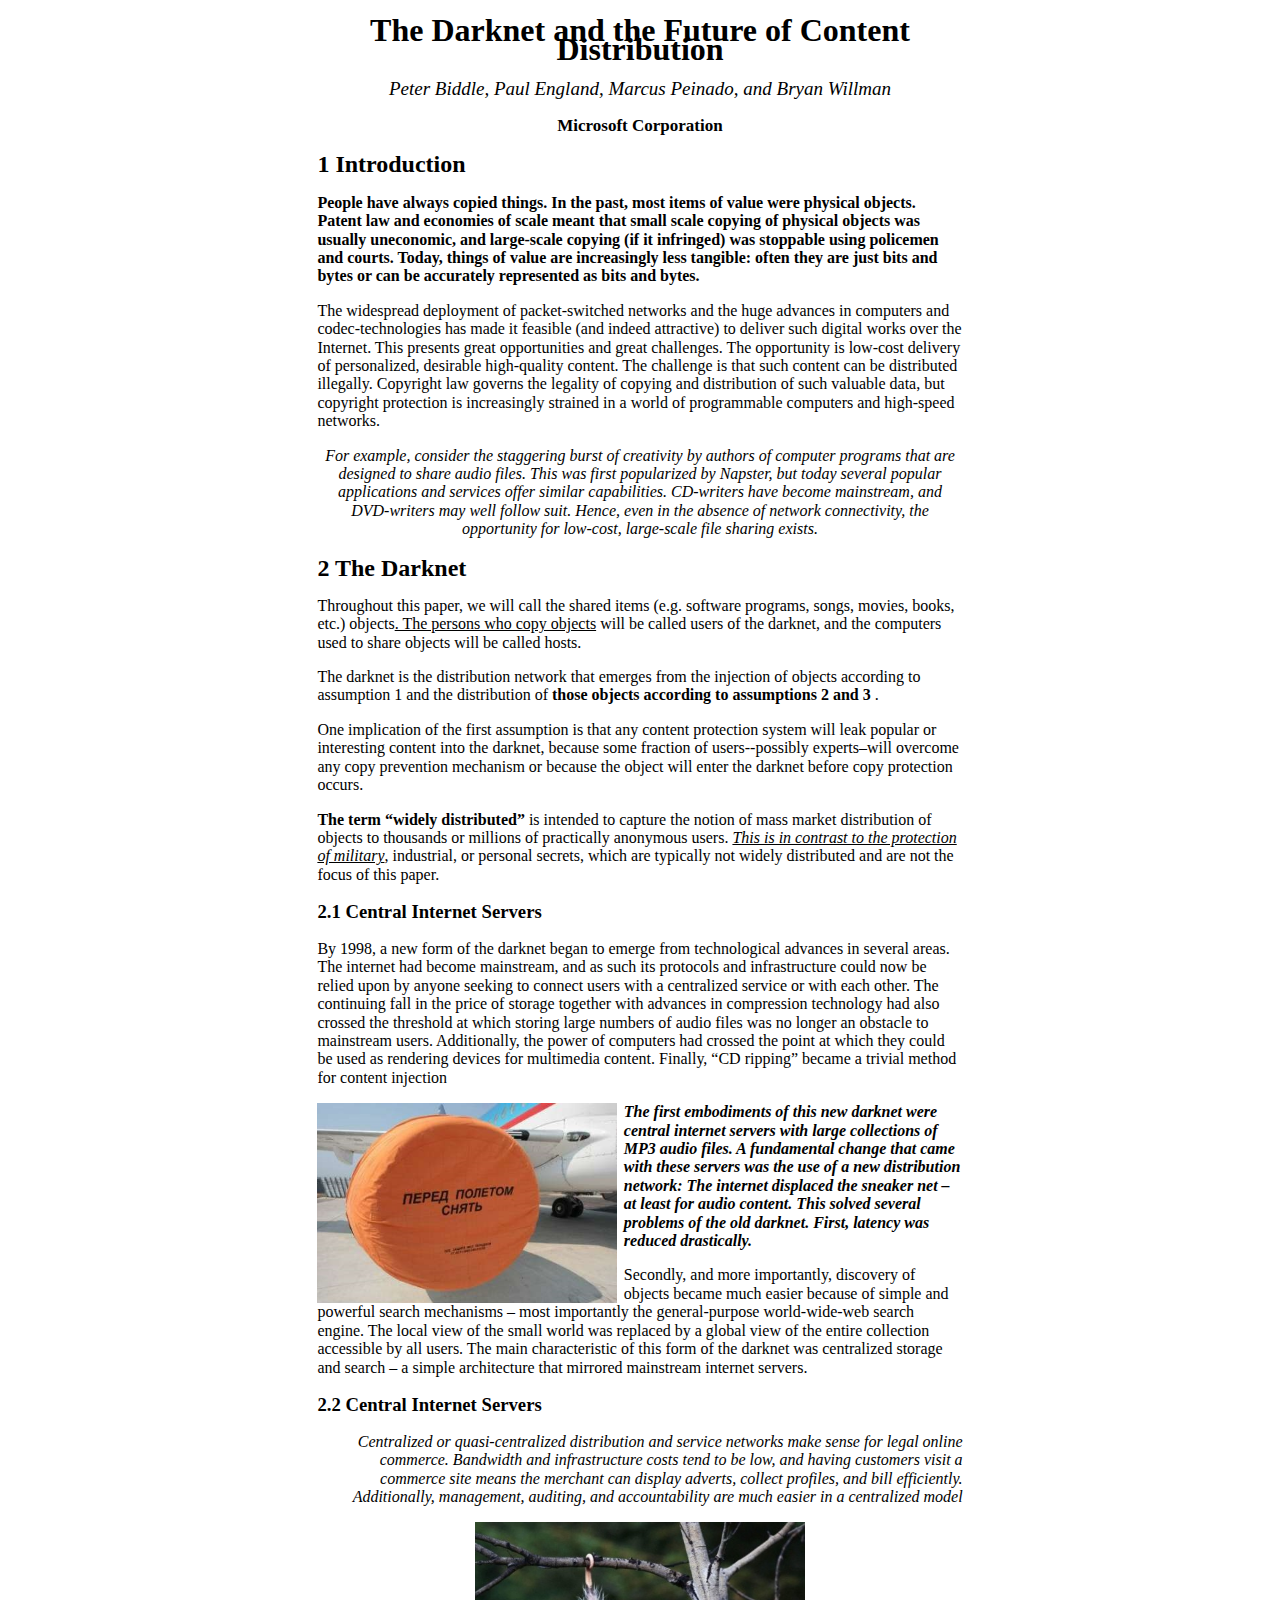
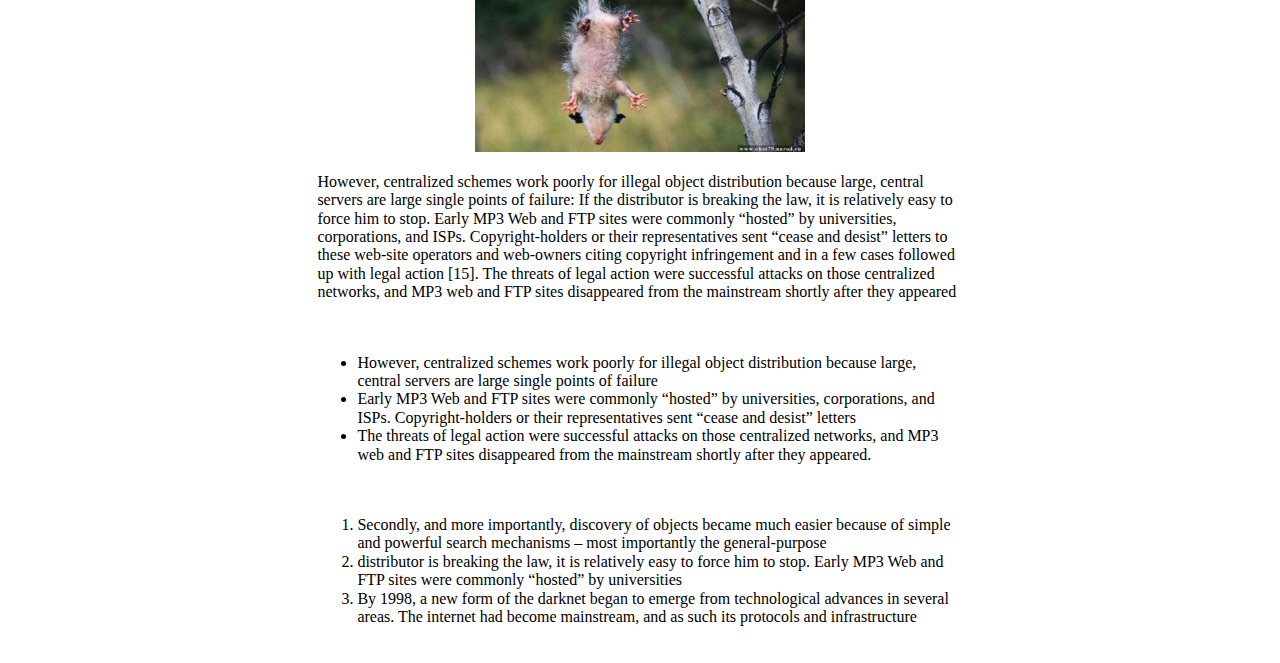
<file: homework-1-1/index.html>
<!DOCTYPE html>
<html lang="en">
<head>
    <meta charset="UTF-8">
    <meta name="viewport" content="width=device-width, initial-scale=1.0">
    <meta http-equiv="X-UA-Compatible" content="ie=edge">
    <title>Document</title>
    <link rel="stylesheet" href="css/style.css">
</head>
<body>
    <header>
        <h1>The Darknet and the Future of Content Distribution</h1>
        <p class="header-italic"><em>Peter Biddle, Paul England, Marcus Peinado, and Bryan Willman</em></p>
        <p class="header-bold"><b>Microsoft Corporation</b></p>
    </header>
    <div class="main">
        <article class="first-article">
            <h2>1 Introduction</h2>
            <p>
                <b>People have always copied things. In the past, most items of value were physical objects. Patent law
                and economies of scale meant that small scale copying of physical objects was usually uneconomic, and
                large-scale copying (if it infringed) was stoppable
                using policemen and courts. Today, things of value
                are increasingly less tangible: often they are just bits and bytes or can be accurately represented as
                bits and bytes.</b>
            </p>
            <p> 
                The widespread deployment of packet-switched networks and the huge advances in computers and codec-technologies has made it feasible (and indeed attractive) to deliver such digital works over the Internet.  This presents great opportunities and great challenges.  The opportunity is low-cost delivery of personalized, desirable high-quality content.  The challenge is that such content can be distributed illegally.  Copyright law governs the legality of copying and distribution of such valuable data, but copyright protection is increasingly strained in a world of programmable computers and high-speed networks.
            </p>
            <p class="text-italic-center">
                <i>For example, consider the staggering burst of creativity by authors of computer programs that are designed to share audio files.  This was first popularized by Napster, but today several popular applications and services offer similar capabilities.  CD-writers have become mainstream, and DVD-writers may well follow suit.  Hence, even in the absence of network connectivity, the opportunity for low-cost, large-scale file sharing exists.</i> 
            </p>
        </article>
        <article class="second-article">
            <h2>2  The Darknet</h2>
            <p>
                Throughout this paper, we will call the shared items (e.g. software programs, songs, movies, books, etc.) objects<span class="span-underline">. The persons who copy objects</span> will be called users of the darknet, and the computers used to share objects will be called hosts.
            </p>
            <p>
                The darknet is the distribution network that emerges from the injection of objects according to assumption 1 and the distribution of <b>those objects according to assumptions 2 and 3</b> .
            </p>
            <p>
                One implication of the first assumption is that any content protection system will leak popular or interesting content into the darknet, because some fraction of users--possibly experts–will overcome any copy prevention mechanism or because the object will enter the darknet before copy protection occurs. 
            </p>
            <p>
                <b>The term “widely distributed”</b>  is intended to capture the notion of mass market distribution of objects to thousands or millions of practically anonymous users. <span class="span-underline"><i>This is in contrast to the protection of military</i></span>, industrial, or personal secrets, which are typically not widely distributed and are not the focus of this paper.
            </p>
            <section class="section-one">
                <h3>2.1 Central Internet Servers</h3>
                <p>
                    By 1998, a new form of the darknet began to emerge from technological advances in several areas. The internet had become mainstream, and as such its protocols and infrastructure could now be relied upon by anyone seeking to connect users with a centralized service or with each other. The continuing fall in the price of storage together with advances in compression technology had also crossed the threshold at which storing large numbers of audio files was no longer an obstacle to mainstream users. Additionally, the power of computers had crossed the point at which they could be used as rendering devices for multimedia content. Finally, “CD ripping” became a trivial method for content injection
                </p>
                <img src="images/1.jpg" alt="qwe">
                <p>
                    <b><i>The first embodiments of this new darknet were central internet servers with large collections of MP3 audio files. A fundamental change that came with these servers was the use of a new distribution network: The internet displaced the sneaker net – at least for audio content. This solved several problems of the old darknet.  First, latency was reduced drastically.</i></b> 
                </p>
                <p>
                    Secondly, and more importantly, discovery of objects became much easier because of simple and powerful search mechanisms – most importantly the general-purpose world-wide-web search engine. The local view of the small world was replaced by a global view of the entire collection accessible by all users. The main characteristic of this form of the darknet was centralized storage and search – a simple architecture that mirrored mainstream internet servers.
                </p>
            </section>
            <section class="section-two">
                <h3>2.2 Central Internet Servers</h3>
                <p class="text-italic-right">
                    <i>Centralized or quasi-centralized distribution and service networks make sense for legal online commerce.  Bandwidth and infrastructure costs tend to be low, and having customers visit a commerce site means the merchant can display adverts, collect profiles, and bill efficiently.  Additionally, management, auditing, and accountability are much easier in a centralized model</i> 
                </p>
                <div class="image"><img src="images/2.jpg" alt="qwe"></div>
                <p>
                    However, centralized schemes work poorly for illegal object distribution because large, central servers are large single points of failure: If the distributor is breaking the law, it is relatively easy to force him to stop.  Early MP3 Web and FTP sites were commonly “hosted” by universities, corporations, and ISPs.  Copyright-holders or their representatives sent “cease and desist” letters to these web-site operators and web-owners citing copyright infringement and in a few cases followed up with legal action [15].  The threats of legal action were successful attacks on those centralized networks, and MP3 web and FTP sites disappeared from the mainstream shortly after they appeared
                </p>
            </section>
            <div class="section-two">
                <ul>
                    <li>
                        However, centralized schemes work poorly for illegal object distribution because large, central servers are large single points of failure
                    </li>
                    <li>
                        Early MP3 Web and FTP sites were commonly “hosted” by universities, corporations, and ISPs.  Copyright-holders or their representatives sent “cease and desist” letters
                    </li>
                    <li>
                        The threats of legal action were successful attacks on those centralized networks, and MP3 web and FTP sites disappeared from the mainstream shortly after they appeared.
                    </li>
                </ul>
            </div>
            <div class="section-two">
                <ol>
                    <li>
                        Secondly, and more importantly, discovery of objects became much easier because of simple and powerful search mechanisms – most importantly the general-purpose
                    </li>
                    <li>
                        distributor is breaking the law, it is relatively easy to force him to stop.  Early MP3 Web and FTP sites were commonly “hosted” by universities
                    </li>
                    <li>
                        By 1998, a new form of the darknet began to emerge from technological advances in several areas. The internet had become mainstream, and as such its protocols and infrastructure
                    </li>
                </ol>
            </div>
        </article>
    </div>
</body>
</html>
</file>
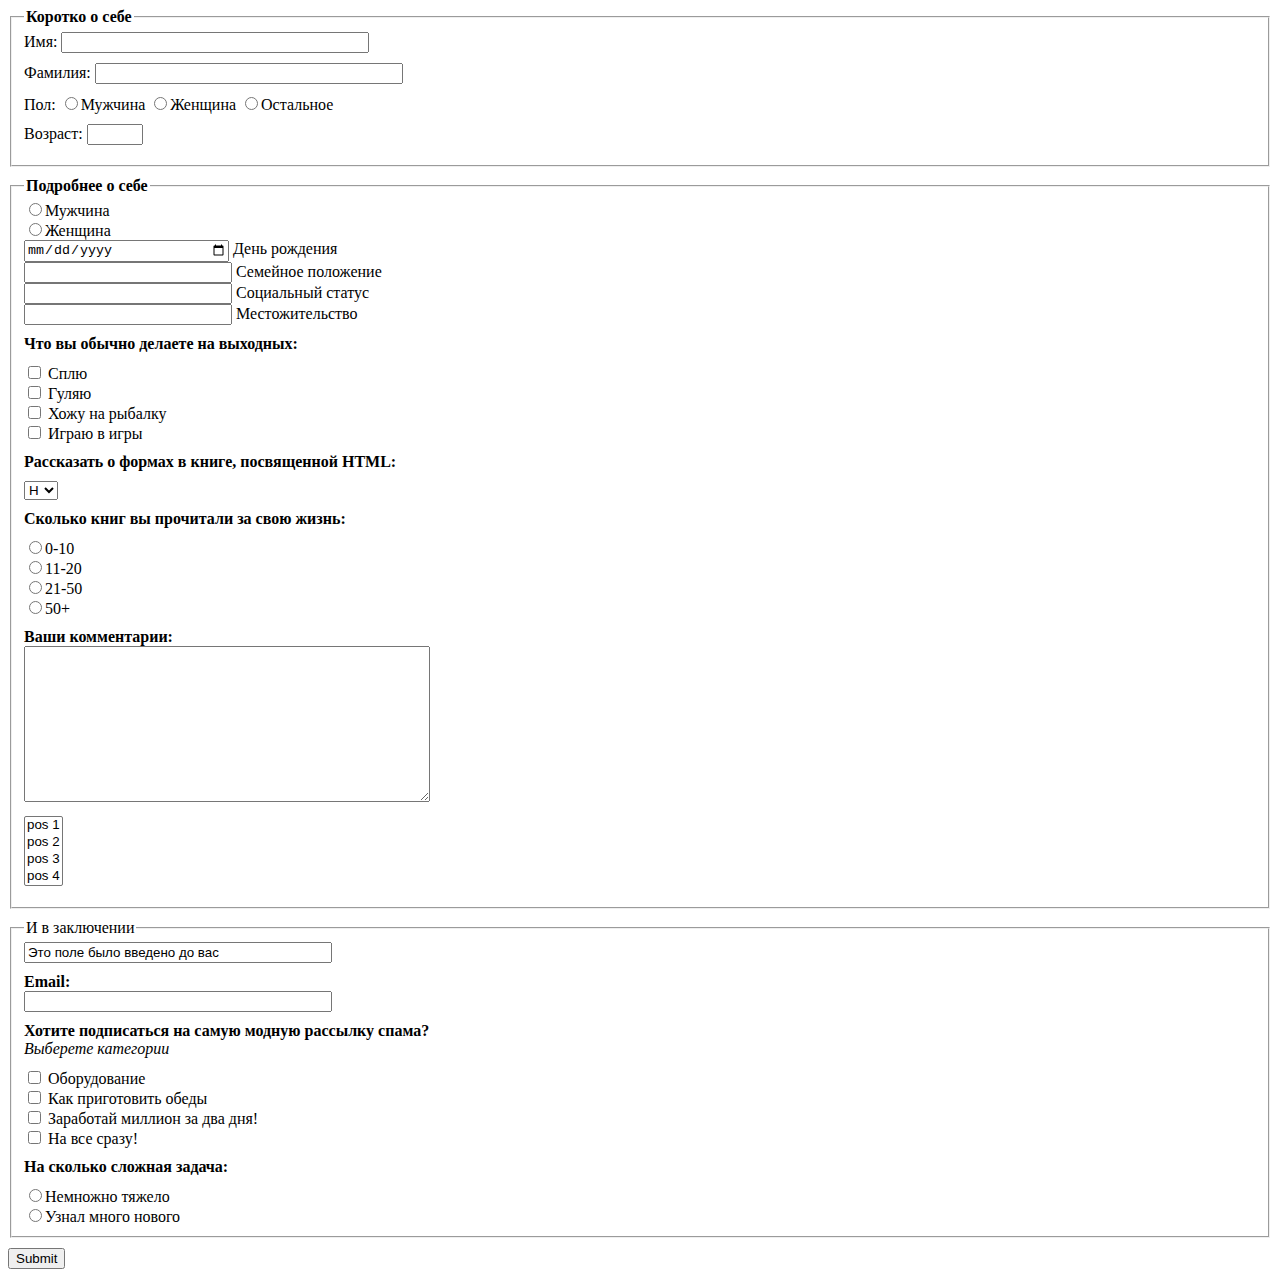
<file: homework-1-2/index.html>
<!DOCTYPE html>
<html lang="en">
<head>
    <meta charset="UTF-8">
    <meta name="viewport" content="width=device-width, initial-scale=1.0">
    <meta http-equiv="X-UA-Compatible" content="ie=edge">
    <title>Document</title>
    <link rel="stylesheet" href="css/style.css">
</head>
<body>
    <form action="#">
        <fieldset>
            <legend><b>Коротко о себе</b></legend>

            <div class="div-padding">
                <label>Имя:</label>
                <input type="text">
            </div>
            <div class="div-padding">
                <label>Фамилия:</label>
                <input type="text">
            </div>
            <div class="div-padding">
                <label>Пол:</label>
                <div class="div-inline"><input type="radio" name="sex" value="sex1">Мужчина</div> 
                <div class="div-inline"><input type="radio" name="sex" value="sex2">Женщина</div>
                <div class="div-inline"><input type="radio" name="sex" value="sex2">Остальное</div> 
            </div>
            <div class="div-padding">
                <label>Возраст:</label>
                <input type="number" min="1" max="99">
            </div>
        </fieldset>

        <fieldset>
            <legend><b>Подробнее о себе</b></legend>

            <div>
                <div><input type="radio" name="sex" value="sex1">Мужчина</div> 
                <div><input type="radio" name="sex" value="sex2">Женщина</div>
            </div>
            <div class="div-padding">
                <div>
                    <input type="date" id="input-smaller">
                    <label>День рождения</label>
                </div>
                <div>
                    <input type="text" id="input-smaller">
                    <label>Семейное положение</label>
                </div>
                <div>
                    <input type="text" id="input-smaller">
                    <label>Социальный статус</label>
                </div>
                <div>
                    <input type="text" id="input-smaller">
                    <label>Местожительство</label>
                </div>
            </div>

            <div class="div-padding"><b>Что вы обычно делаете на выходных:</b></div>
            <div class="div-padding">
                <div>
                    <input type="checkbox">
                    <label>Сплю</label>
                </div>
                <div>
                    <input type="checkbox">
                    <label>Гуляю</label>
                </div>
                <div>
                    <input type="checkbox">
                    <label>Хожу на рыбалку</label>
                </div>
                <div>
                    <input type="checkbox">
                    <label>Играю в игры</label>
                </div>
            </div>

            <div class="div-padding"><b>Рассказать о формах в книге, посвященной HTML:</b></div>
            <div class="div-padding">
                <select name="form-html">
                    <option>H</option>
                    <option>T</option>
                    <option>M</option>
                    <option>L</option>
                </select>
            </div>

            <div class="div-padding"><b>Сколько книг вы прочитали за свою жизнь:</b></div>
            <div class="div-padding">
                <div><input type="radio" name="book" value="book1">0-10</div> 
                <div><input type="radio" name="book" value="book2">11-20</div>
                <div><input type="radio" name="book" value="book3">21-50</div> 
                <div><input type="radio" name="book" value="book4">50+</div>
            </div>

            <div><b>Ваши комментарии:</b></div>
            <div class="div-padding">
                <textarea name="comment"></textarea>
            </div>
            <div class="div-padding">
                <select name="position" size="4">
                    <option>pos 1</option>
                    <option>pos 2</option>
                    <option>pos 3</option>
                    <option>pos 4</option>
                </select>
            </div>
        </fieldset>

        <fieldset>
            <legend>И в заключении</legend>

            <div class="div-padding">
                <input type="text" value="Это поле было введено до вас" readonly>
            </div>

            <div class="div-padding">
                <div><b>Email:</b></div>
                <input type="email">
            </div>

            <div class="div-padding">
                <div><b>Хотите подписаться на самую модную рассылку спама?</b></div>
                <div><i>Выберете категории</i></div>
            </div>

            <div class="div-padding">
                <div>
                    <input type="checkbox">
                    <label>Оборудование</label>
                </div>
                <div>
                    <input type="checkbox">
                    <label>Как приготовить обеды</label>
                </div>
                <div>
                    <input type="checkbox">
                    <label>Заработай миллион за два дня!</label>
                </div>
                <div>
                    <input type="checkbox">
                    <label>На все сразу!</label>
                </div>
            </div>

            <div class="div-padding"><b>На сколько сложная задача:</b></div>   
                
            <div><input type="radio" name="difficult" value="diff1">Немножно тяжело</div>
            <div><input type="radio" name="difficult" value="diff2">Узнал много нового</div>
            
        </fieldset>

        <div><input type="submit"></div>

    </form>
</body>
</html>
</file>
<file: homework-1-1/css/style.css>
html, body {
    font-family: 'Times New Roman', Times, serif;
    line-height: 115%;
    max-width: 1400px;
    width: 71%;
    margin: 0 auto;
}

header {
    text-align: center;
}

.header-italic {
    font-size: 19px;
}

.header-bold {
    font-size: 17px;
}

.text-italic-center {
    text-align: center;
}

.span-underline {
    text-decoration: underline;
}

.section-two {
    padding-bottom: 20px;
}

.text-italic-right {
    text-align: right;
}

.section-one img {
    width: 300px;
    height: 200px;
    float: left;
    margin-right: 1%;
}

.image {
    text-align: center;
}

.image img {
    width: 330px;
    height: 230px;
}
</file>
<file: homework-1-2/css/style.css>
fieldset {
    margin-bottom: 10px;
}

.div-inline {
    display: inline;
}

.div-padding {
    padding-bottom: 10px;
}

textarea {
    width: 400px;
    height: 150px;
}

input[type="text"], input[type="email"] {
    width: 300px;
}

#input-smaller{
    width: 200px;
}
</file>
